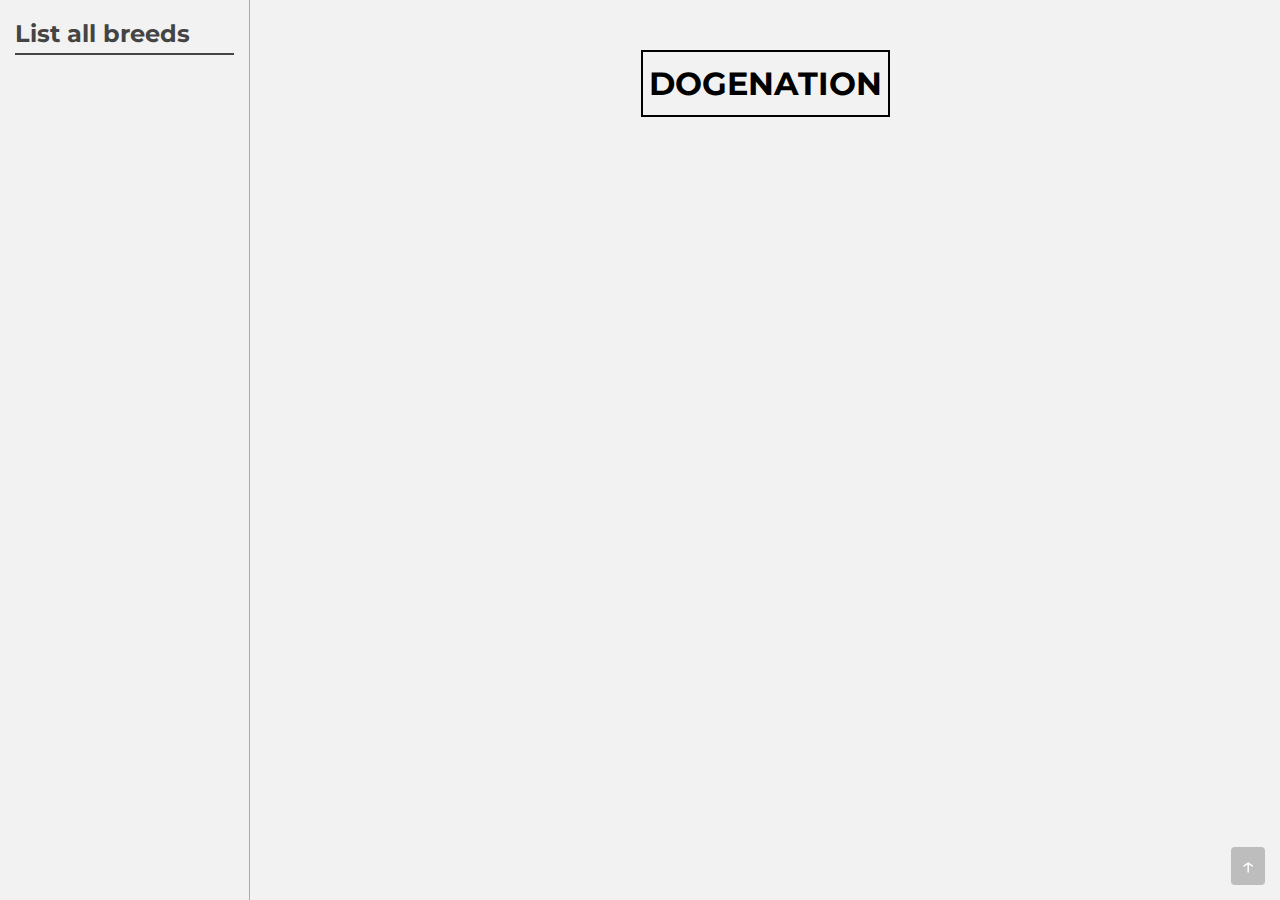
<file: dogs.html>
<!DOCTYPE html>
<html lang="en">
  <head>
    <meta charset="UTF-8" />
    <meta name="viewport" content="width=device-width, initial-scale=1.0" />
    <meta http-equiv="X-UA-Compatible" content="ie=edge" />
    <title>DOGENATION</title>
    <link rel="stylesheet" href="./main.css" />

    
    <link rel="preconnect" href="https://fonts.googleapis.com">
<link rel="preconnect" href="https://fonts.gstatic.com" crossorigin>
<link href="https://fonts.googleapis.com/css2?family=Montserrat:wght@300&display=swap" rel="stylesheet"> 

      <!-- CSS only -->
<link href="https://cdn.jsdelivr.net/npm/bootstrap@5.2.0-beta1/dist/css/bootstrap.min.css" rel="stylesheet" integrity="sha384-0evHe/X+R7YkIZDRvuzKMRqM+OrBnVFBL6DOitfPri4tjfHxaWutUpFmBp4vmVor" crossorigin="anonymous">

<!-- JavaScript Bundle with Popper -->
<script src="https://cdn.jsdelivr.net/npm/bootstrap@5.2.0-beta1/dist/js/bootstrap.bundle.min.js" integrity="sha384-pprn3073KE6tl6bjs2QrFaJGz5/SUsLqktiwsUTF55Jfv3qYSDhgCecCxMW52nD2" crossorigin="anonymous"></script>
    <!-- Global site tag (gtag.js) - Google Analytics -->
    <script
      async
      src="https://www.googletagmanager.com/gtag/js?id=UA-96543695-6"
    ></script>
    <script>
      window.dataLayer = window.dataLayer || [];
      function gtag() {
        dataLayer.push(arguments);
      }
      gtag("js", new Date());
      gtag("config", "UA-96543695-6");
    </script>
  </head>

  <body style="font-family: 'Montserrat';">
    <nav class="my-transition">
      <h2>List all breeds</h2>
      <div class="btn collapse-menu my-transition">&equiv;</div>
      <div class="btn scroll-to-top">&uarr;</div>
    </nav>

    <div class="main-app">

      <header>
        <h1 class="head"><a href="index.html">DOGENATION</a></h1>
        
      </header>

      <main>
        <div class="grid-wrap"></div>
      </main>
    </div>

    <script src="https://cdnjs.cloudflare.com/ajax/libs/jquery/3.2.1/jquery.min.js"></script>
    <script src="./main.js"></script>
  </body>
</html>
</file>
<file: main.css>
*,
*::before,
*::after {
  box-sizing: border-box;
  margin: 0;
  padding: 0;
}

:root {
  --side-bar-width: 250px;
}

body {
  color: #444;
  font: normal normal normal 1rem/1.6 Nunito Sans, Helvetica, Arial, sans-serif;
  background-color: #f2f2f2;
}

a {
  color: #3da4ab;
  text-decoration: none;
  transition: all 0.35s ease-in-out;
  -o-transition: all 0.35s ease-in-out;
  -ms-transition: all 0.35s ease-in-out;
  -moz-transition: all 0.35s ease-in-out;
  -webkit-transition: all 0.35s ease-in-out;
}

a:hover {
  color: #0e9aa7;
}

h1 {
  text-transform: uppercase;
}

.my-transition {
  transition: all 0.35s ease-in-out;
  -o-transition: all 0.35s ease-in-out;
  -ms-transition: all 0.35s ease-in-out;
  -moz-transition: all 0.35s ease-in-out;
  -webkit-transition: all 0.35s ease-in-out;
}


/* Header */

.head{
  border: 2px solid black;padding:6px; width: fit-content;
  margin: 20px auto;
}

.head a{
  text-decoration: none;
  color: rgb(0, 0, 0);
}



header {
  padding-top: 15px;
  padding-bottom: 15px;
  text-align: center;
}

/* Header */

/* Navigation Bar */

nav {
  position: fixed;
  background-color: inherit;
  top: 0;
  left: 0;
  width: var(--side-bar-width);
  height: 100%;
  padding: 15px;
  border-right: 1px solid #aaa;
  z-index: 1001;
}

nav h2 {
  border-bottom: 2px solid #444;
}

nav ul {
  list-style-type: none;
}

nav .breed,
nav .sub-breed {
  border-bottom: 1px solid #aaa;
}

nav .breed {
  padding: 5px;
}

nav .sub-breed {
  padding: 5px 0px 5px 25px;
}

nav .breed:hover,
nav .sub-breed:hover {
  cursor: pointer;
  color: #222;
}

nav .breed.active,
nav .sub-breed.active {
  background-color: #444;
  color: #fff;
}

nav .breed-wrap {
  position: relative;
}

nav .breed-wrap .icon {
  color: #444;
  font-size: 1rem;
  font-weight: bold;
  position: absolute;
  right: 0px;
  line-height: 100%;
  text-align: center;
  display: inline-block;
  vertical-align: middle;
  padding: 10px;
  top: 50%;
  transform: translate(0, -50%);
  -o-transform: translate(0, -50%);
  -ms-transform: translate(0, -50%);
  -moz-transform: translate(0, -50%);
  -webkit-transform: translate(0, -50%);
}

nav .breed-wrap .icon:hover {
  color: #222;
  cursor: pointer;
}

nav .breed-wrap .icon.active {
  color: #fff;
}

nav .sub-list {
  overflow: hidden;
  max-height: 100px;
}

nav .sub-list.responsive {
  max-height: 0;
}

nav .btn {
  position: fixed;
  display: inline-block;
  font-size: 1.5rem;
  color: #fff;
  background-color: rgba(136, 136, 136, 0.5);
  padding: 0px 10px;
  margin: 0;
  cursor: pointer;
  border-radius: 4px;
}

nav .collapse-menu {
  opacity: 0;
  top: 15px;
  left: 15px;
  z-index: 1002;
}

nav .scroll-to-top {
  bottom: 15px;
  right: 15px;
  z-index: 1003;
}

/* Navigation Bar */

.main-app {
  margin-left: var(--side-bar-width);
  padding: 15px;
  z-index: 100;
}

/* Main - show breed images */

main .grid-wrap {
  width: 100%;
  display: flex;
  display: -webkit-flex;
  flex-flow: row wrap;
  -ms-flex-flow: row wrap;
  justify-content: space-around;
}

main .grid-wrap .cell {
  display: block;
  width: 25%;
  padding: 10px;
}

main .grid-wrap .cell img {
  width: 100%;
  height: auto;
  opacity: 0;
}

main .grid-wrap .cell img.loaded {
  opacity: 1;
}

main .grid-wrap .cell img:hover {
  transform: scale(1.1);
}

/* Main - show breed images */

/* Responsive */

@media (max-width: 1439px) {
  main .grid-wrap .cell {
    width: 33.33%;
  }
}

@media (max-width: 1279px) {
  main .grid-wrap .cell {
    width: 50%;
  }
}

@media (max-width: 767px) {
  :root {
    --side-bar-width: 200px;
  }
  main .grid-wrap .cell {
    width: 100%;
  }
  .main-app {
    margin-left: 0;
  }
  .sub-title {
    font-size: 0.9rem;
  }
  nav {
    left: calc(-1 * var(--side-bar-width));
  }
  nav.show {
    left: 0;
  }
  nav .collapse-menu {
    opacity: 1;
  }
  nav.show .collapse-menu {
    left: calc(var(--side-bar-width) + 15px);
  }
  header {
    padding-top: 40px;
  }
}

@media (max-width: 360px) {
  header h1{
    font-size: 1.75rem;
  }
}

/* Responsive */
</file>
